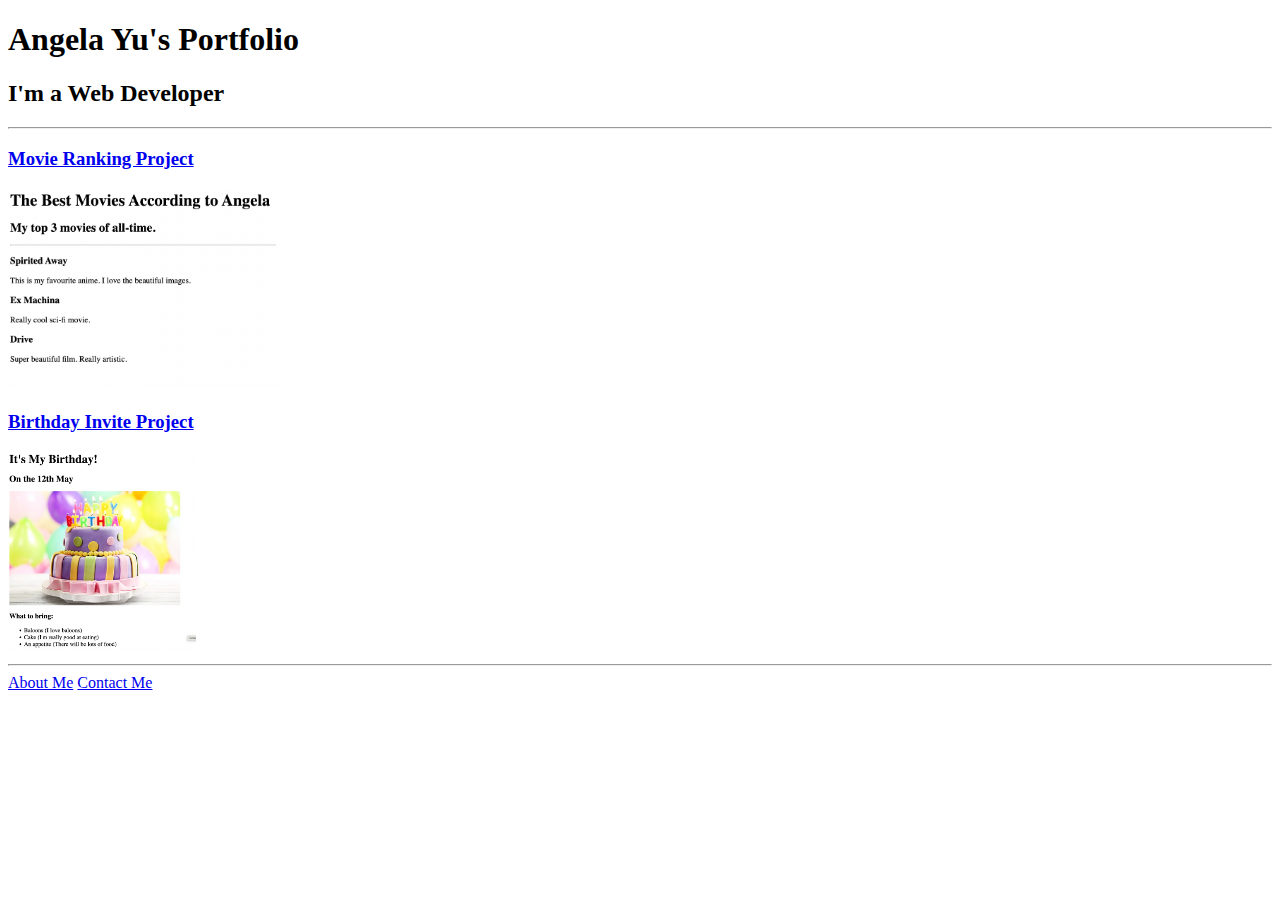
<file: 4.3 HTML Porfolio Project/index.html>
<!DOCTYPE html>
<html lang="en">

<head>
    <meta charset="UTF-8">
    <title>Angela's Portfolio</title>
</head>

<body>
    <h1>Angela Yu's Portfolio</h1>
    <h2>I'm a Web Developer</h2>
    <hr />
    <h3><a href="./public/movie-ranking.html">Movie Ranking Project</a></h3>
    <img src="./assets/images/movie-ranking.png" height="200" alt="movie ranking project preview" />
    <h3><a href="./public/birthday-invite.html">Birthday Invite Project</a></h3>
    <img src="./assets/images/birthday-invite.png" height="200" alt="birthday invite project preview" />
    <hr />
    <a href="./public/about.html">About Me</a>
    <a href="./public/contact.html">Contact Me</a>
</body>

</html>
</file>
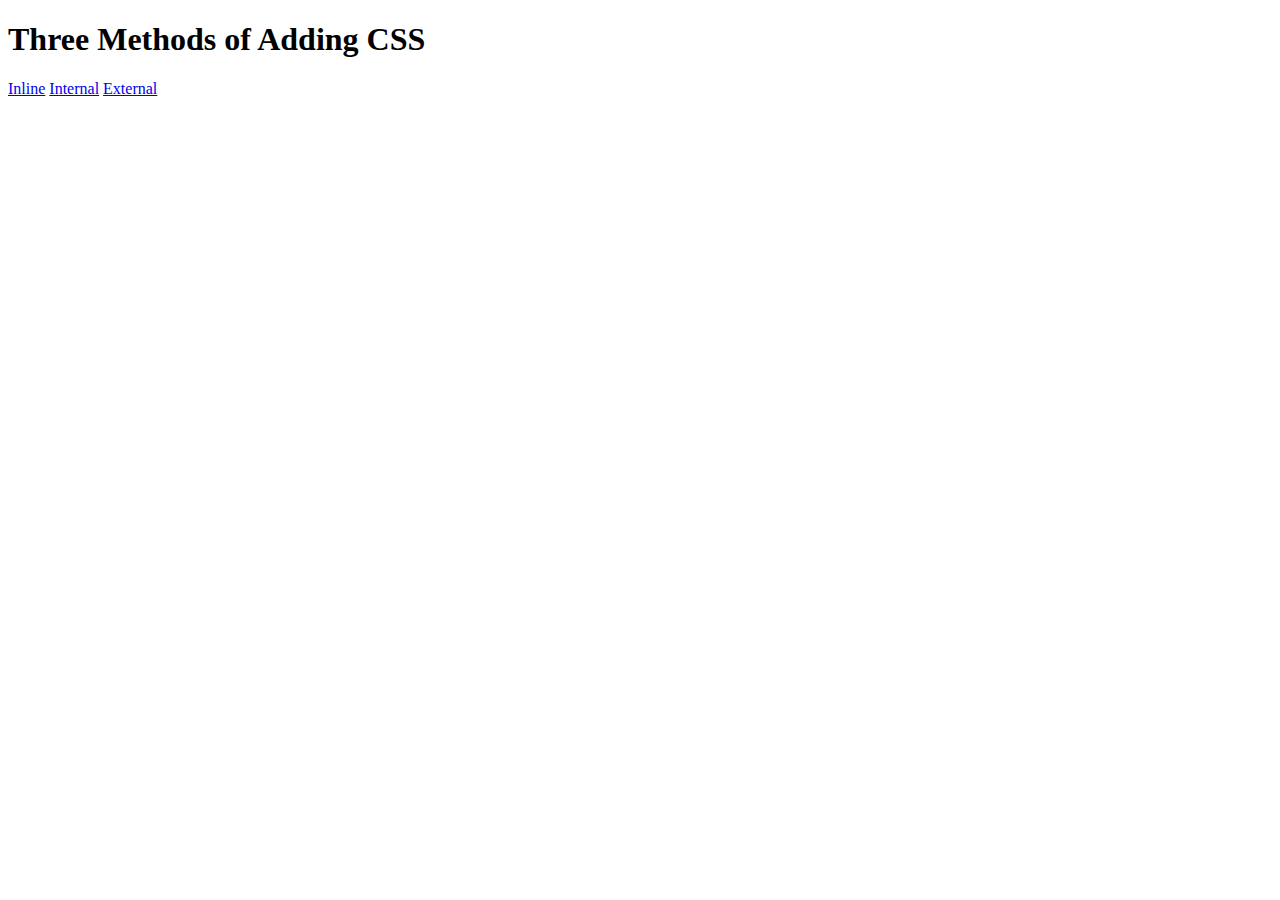
<file: 5.1. Adding CSS/index.html>
<!DOCTYPE html>
<html lang="en">

<head>
  <meta charset="UTF-8">
  <title>Adding CSS</title>
</head>

<body>
  <h1>Three Methods of Adding CSS</h1>
  <!-- Create 3 Links to The 3 Webpages: inline, internal and external -->
  <a href="./inline.html">Inline</a>
  <a href="./internal.html">Internal</a>
  <a href="./external.html">External</a>
</body>

</html>
</file>
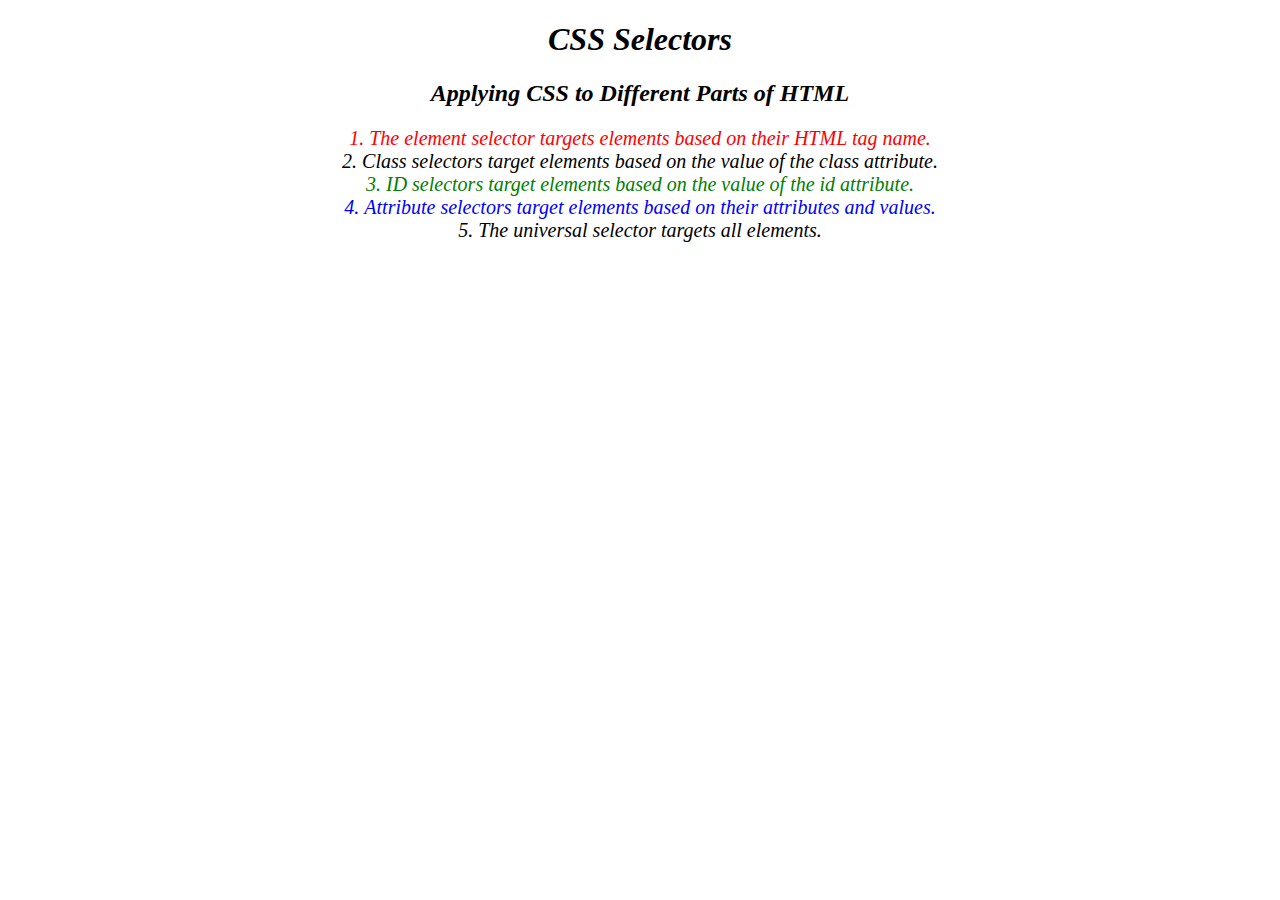
<file: 5.3 CSS Selectors/index.html>
<!DOCTYPE html>
<html lang="en">

<head>
  <meta charset="UTF-8">
  <title>CSS Selectors</title>
  <link rel="stylesheet" href="./style.css" />
</head>

<body>
  <h1>CSS Selectors</h1>
  <h2>Applying CSS to Different Parts of HTML</h2>
  <!-- TODO 1: Set the CSS for all paragraph tags to "color: red" -->
  <p class="note">1. The element selector targets elements based on their HTML tag name.</p>

  <ol>
    <!-- TODO 2: Set the CSS for all elements with a class of "note" to "font-size: 20px" -->
    <li class="note" value="2">Class selectors target elements based on the value of the class attribute.</li>

    <!-- TODO 3: Set the CSS for the element with an id of "id-selector-demo" to "color: green" -->
    <li class="note" id="id-selector-demo" value="3">ID selectors target elements based on the value of the id
      attribute.</li>

    <!-- TODO 4: Set the CSS for the li elements that have the "value" attribute set to "4" to have "color: blue" -->
    <li class="note" value="4">Attribute selectors target elements based on their attributes and values.</li>

    <!-- TODO 5: Set all elements to have "text-align: center" -->
    <li class="note" value="5">The universal selector targets all elements.</li>
  </ol>
</body>

</html>
</file>
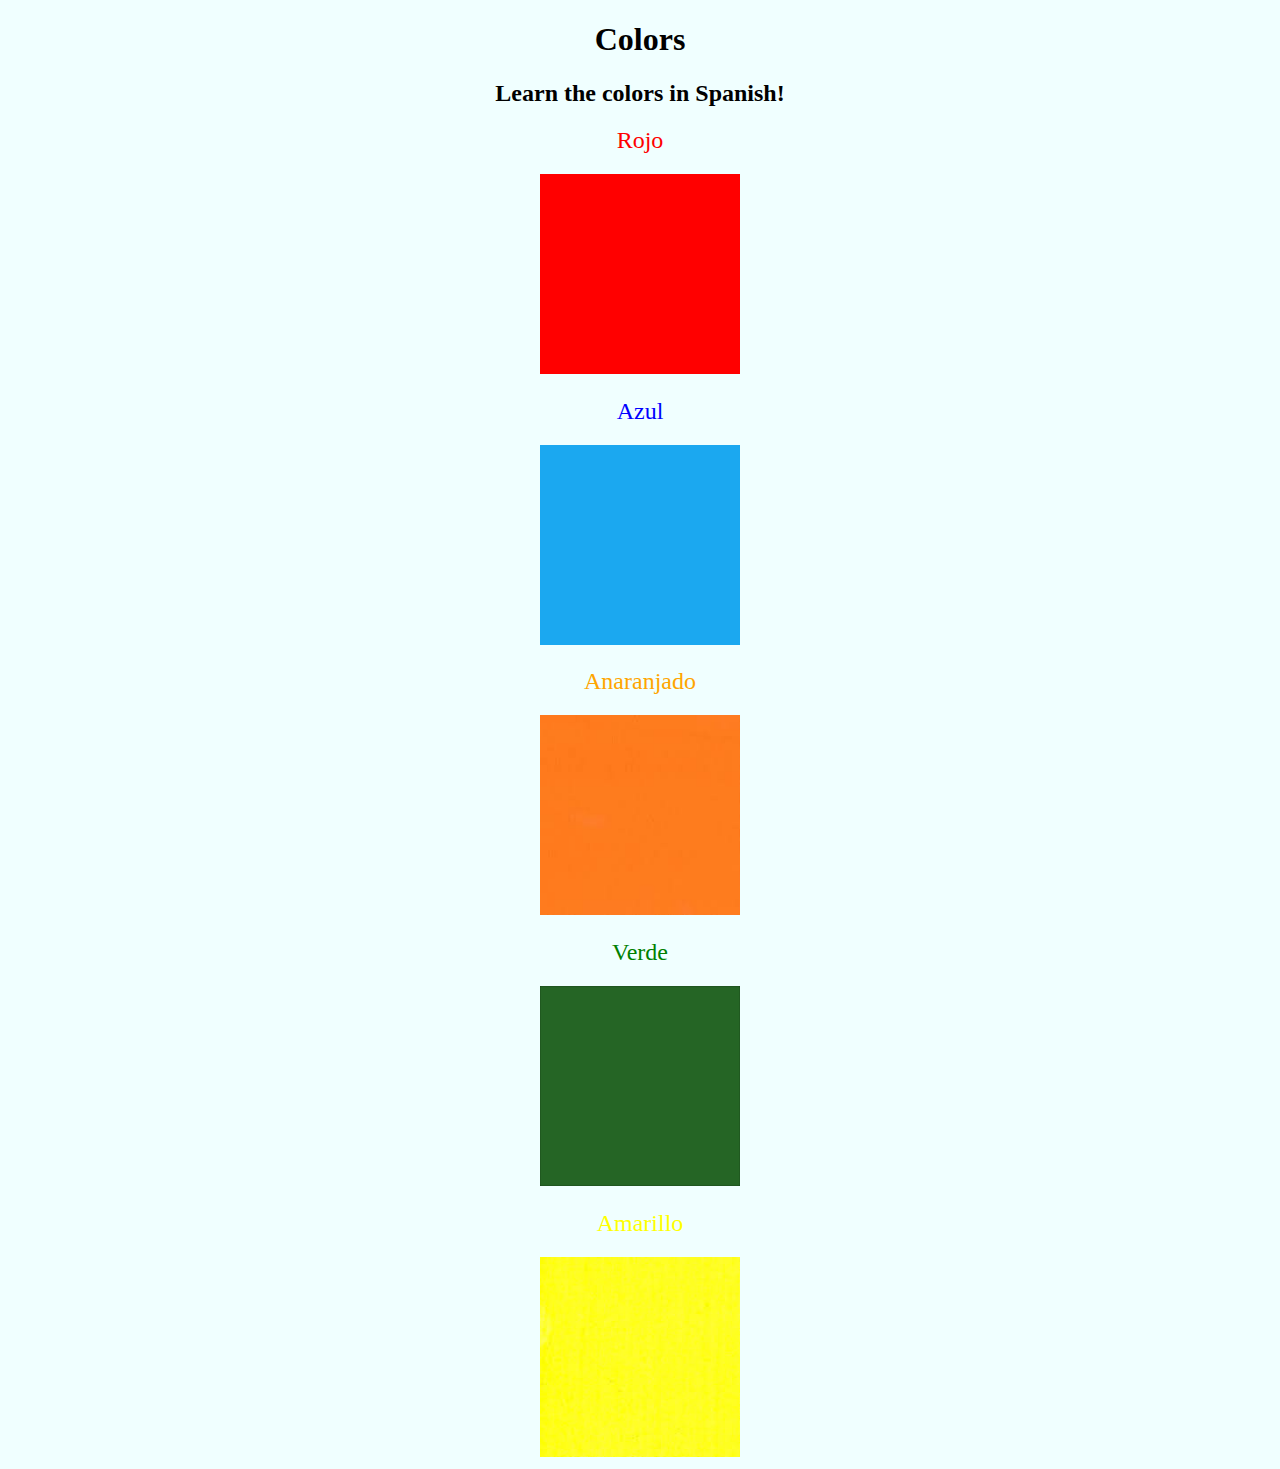
<file: 5.4 Color Vocab Project/index.html>
<!DOCTYPE html>
<html lang="en">

<head>
  <meta charset="UTF-8">
  <title>Spanish Vocabulary</title>
  <link rel="stylesheet" href="./style.css" />
</head>

<body background="https://picsum.photos/1500/650">
  <h1>Colors</h1>
  <h2>Learn the colors in Spanish!</h2>
  <h2 class="color-title" id="red">Rojo</h2>
  <img class="color" src="./assets/images/red.png" alt="red" />

  <h2 class="color-title" id="blue">Azul</h2>
  <img src="./assets/images/blue.png" alt="blue" />

  <h2 class="color-title" id="orange">Anaranjado</h2>
  <img src="./assets/images/orange.png" alt="orange" />

  <h2 class="color-title" id="green">Verde</h2>
  <img src="./assets/images/green.png" alt="green" />

  <h2 class="color-title" id="yellow">Amarillo</h2>
  <img src="./assets/images/yellow.png" alt="yellow" />
</body>

</html>

<!-- 
TODOs
IMPORTANT: You should not need to make ANY CHANGES to index.html
All code should be written in your CSS file.

1. Create a CSS file and incorporate it as an external stylesheet.
2. Use CSS to style each of the color titles to meaning. 
Hint: Use the id to help if you don't know the words in spanish.
3. Use CSS to change all the color titles to have "font-weight: normal;"
4. Use CSS (not HTML) to make all the images 200px heigh and 200px wide. 
Hint: 
https://developer.mozilla.org/en-US/docs/Web/CSS/height
https://developer.mozilla.org/en-US/docs/Web/CSS/width
-->
</file>
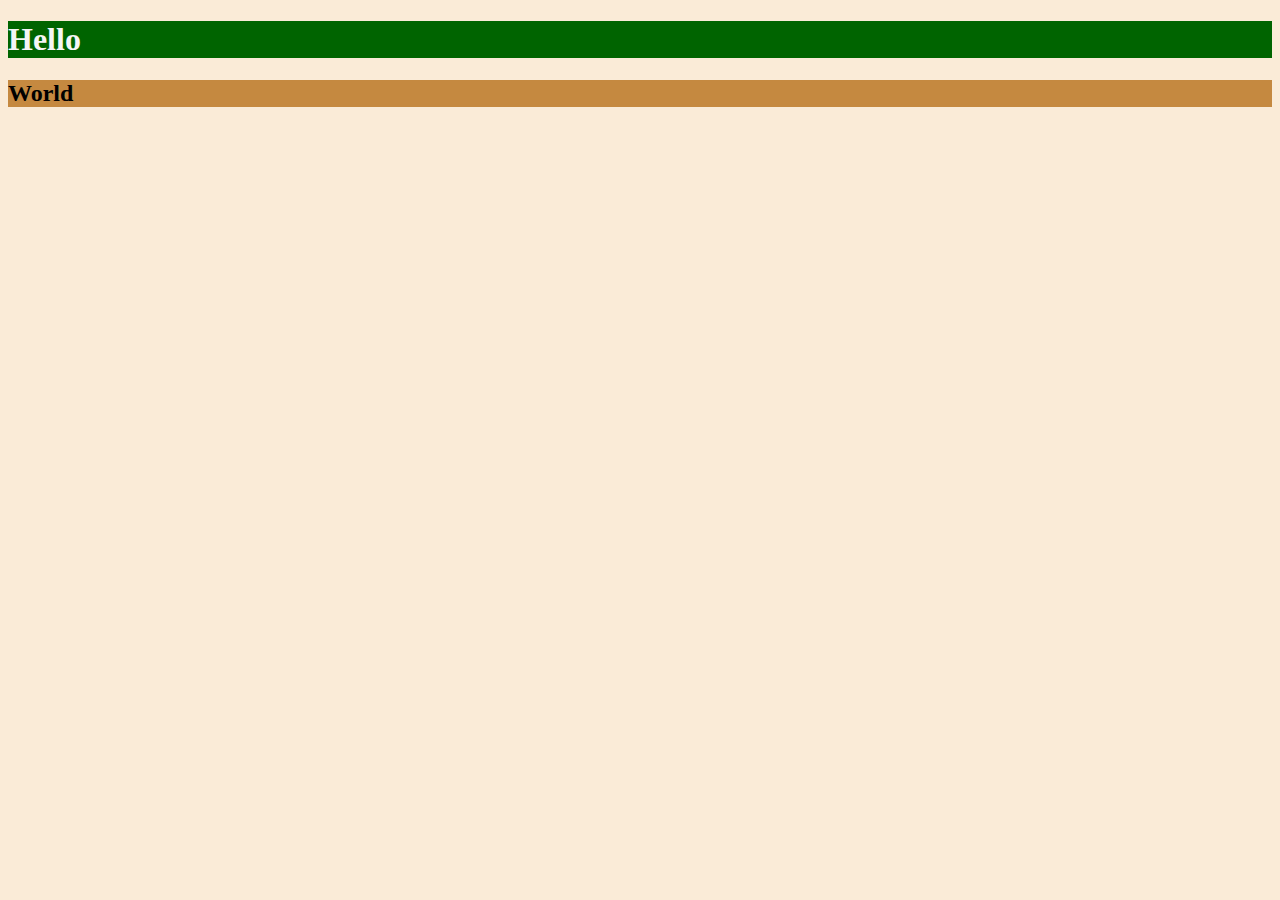
<file: 6.0 CSS Colors/index.html>
<!DOCTYPE html>
<html lang="en">

<head>
  <meta charset="UTF-8">
  <title>Colors</title>
  <style>
    /* Write your CSS code here. */
    /* 1. Make the background of the webpage "antiquewhite"
    2. Make the h1 "whitesmoke"
    3. Make the background of the h1 "darkseagreen"
    4. Make the h2 #FAF8F1
    5. Make the background of the h2 "#C58940" */
    * {
      background-color: antiquewhite;
    }

    h1 {
      color: whitesmoke;
      background-color: darkgreen;
    }

    h2 {
      background-color: #C58940;

    }
  </style>
</head>

<body>
  <h1>Hello</h1>
  <h2>World</h2>
</body>

</html>
</file>
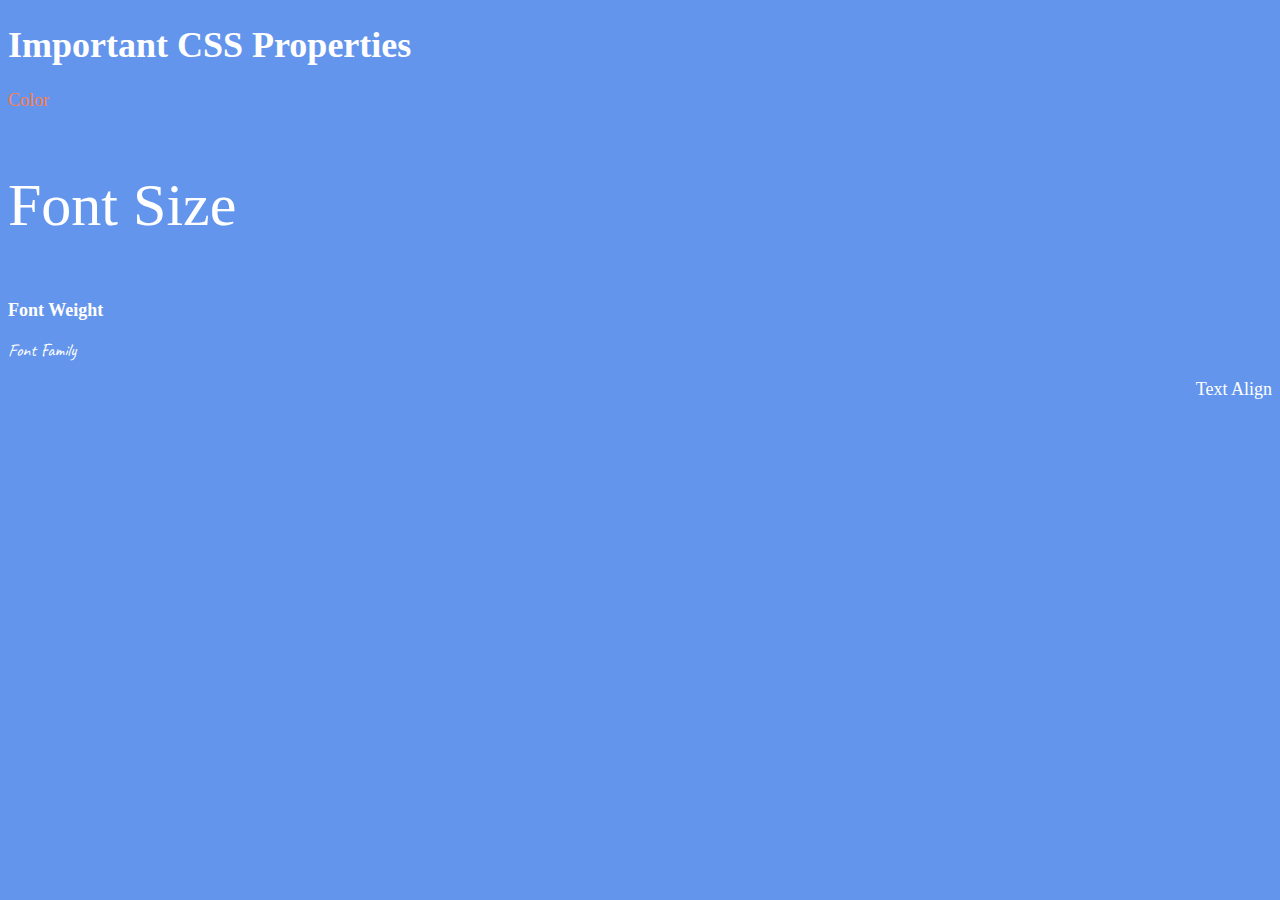
<file: 6.1 Font Properties/index.html>
<!DOCTYPE html>
<html lang="en">

<head>
  <meta charset="UTF-8">
  <title>CSS Properties</title>
  <style>
    body {
      background-color: cornflowerblue;
      color: white;
      font-size: 18px;
    }


    /* Don't change the CSS above, add Your CSS below */
    html {
      font-size: 30px;
    }

    #color {
      color: coral;
    }

    #font-size {
      font-size: 2rem;
    }

    #font-weight {
      font-weight: 900;
    }

    #text-align {
      text-align: right;
    }

    #font-family {
      font-family: 'Bricolage Grotesque', sans-serif;
      font-family: 'Caveat', cursive;
    }
  </style>
  <link rel="preconnect" href="https://fonts.googleapis.com">
  <link rel="preconnect" href="https://fonts.gstatic.com" crossorigin>
  <link
    href="https://fonts.googleapis.com/css2?family=Bricolage+Grotesque:opsz,wght@10..48,200;10..48,400&family=Caveat&display=swap"
    rel="stylesheet">
</head>

<body>
  <h1 id="css">Important CSS Properties</h1>
  <p id="color">Color</p>
  <p id="font-size">Font Size</p>
  <p id="font-weight">Font Weight</p>
  <p id="font-family">Font Family</p>
  <p id="text-align">Text Align</p>

  <!-- TODOs
  1. Change the color of <p>Color</p> to "coral" color.
  2. Change the font size of <p>Font Size</p> to 2X the size of the root font size.
  3. Change the font weight of <p>Font Weight</p> to 900.
  4. Change the font family of <p>Font Family</p> to the Google font Caveat with regular (400) font weight.
  Link: https://fonts.google.com/specimen/Caveat
  5. Change the <p>Text Align</p> to right align.
  6. Change the the root (html element) font size to 30px -->
</body>

</html>
</file>
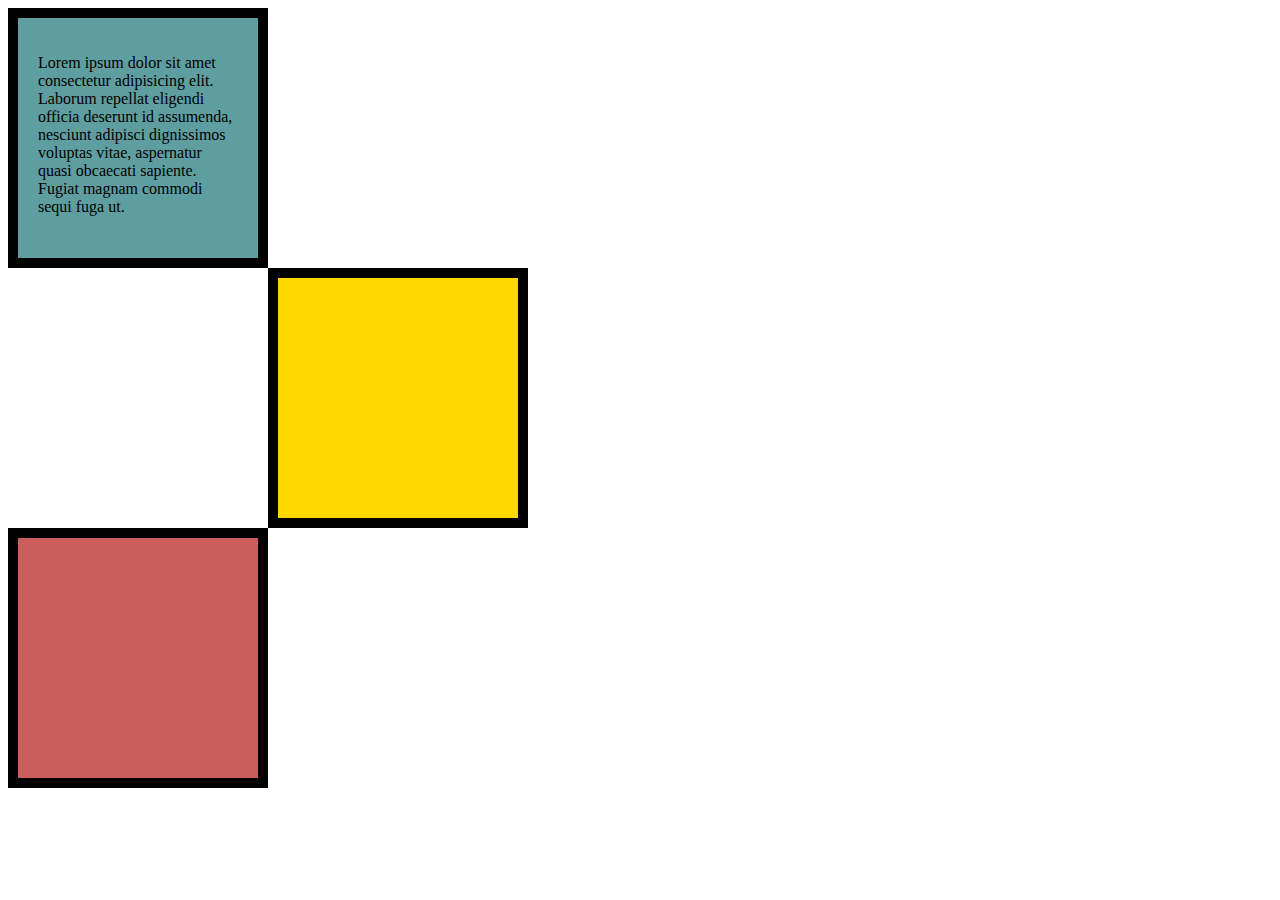
<file: 6.3 CSS Box Model/index.html>
<!DOCTYPE html>
<html lang="en">

<head>
  <meta charset="UTF-8">
  <title>CSS Box Model</title>
  <style>
    div {
      height: 200px;
      width: 200px;
    }

    p {
      padding: 0;
    }

    #first {
      background: cadetblue;
      padding: 20px;
      border: 10px solid black;
    }

    #second {
      background-color: gold;
      padding: 20px;
      border: 10px solid black;
      margin-left: 260px;
    }

    #third {
      background-color: indianred;
      padding: 20px;
      border: 10px solid black;
    }

    /* Write your CSS code here */
  </style>
</head>

<body>
  <div id="first">
    <p>Lorem ipsum dolor sit amet consectetur adipisicing elit. Laborum repellat eligendi officia deserunt id assumenda,
      nesciunt adipisci dignissimos voluptas vitae, aspernatur quasi obcaecati sapiente. Fugiat magnam commodi sequi
      fuga ut.</p>
  </div>
  <div id="second"></a></div>
  <div id="third"></div>

  <!-- TODOs:
1. Create 3 Boxes using the div element.
2. Set their sizes to 200px heigh by 200px wide.
3. Set different background colors for each of the boxes (I used cadetblue, gold and indianred).
4. Add a paragraph <p> element into the first div and add the following words:
    Lorem ipsum dolor sit amet, consectetur adipiscing elit. Aliquam at sapien porttitor urna elementum lacinia. In
    id magna pulvinar, ultricies lorem id, vehicula elit. Aliquam eu luctus nisl, vitae pellentesque magna. Phasellus
    dolor metus, laoreet ac convallis sit amet, efficitur sed dolor.
5. Set the 1st div to have 20px padding all around with a black 10px border.
6. Fix the style of the <p> element to remove all margins.
Hint: Use the CSS inspector in Chrome.
7. Set the 2nd div to have a 20px border on top and bottom and 10px border left and right. (See goal image)
8. Set the 3rd div to have a 10px border 
9. Set the margins for the divs so that each box corner touches the other. (See the goal image)
-->

</body>

</html>
</file>
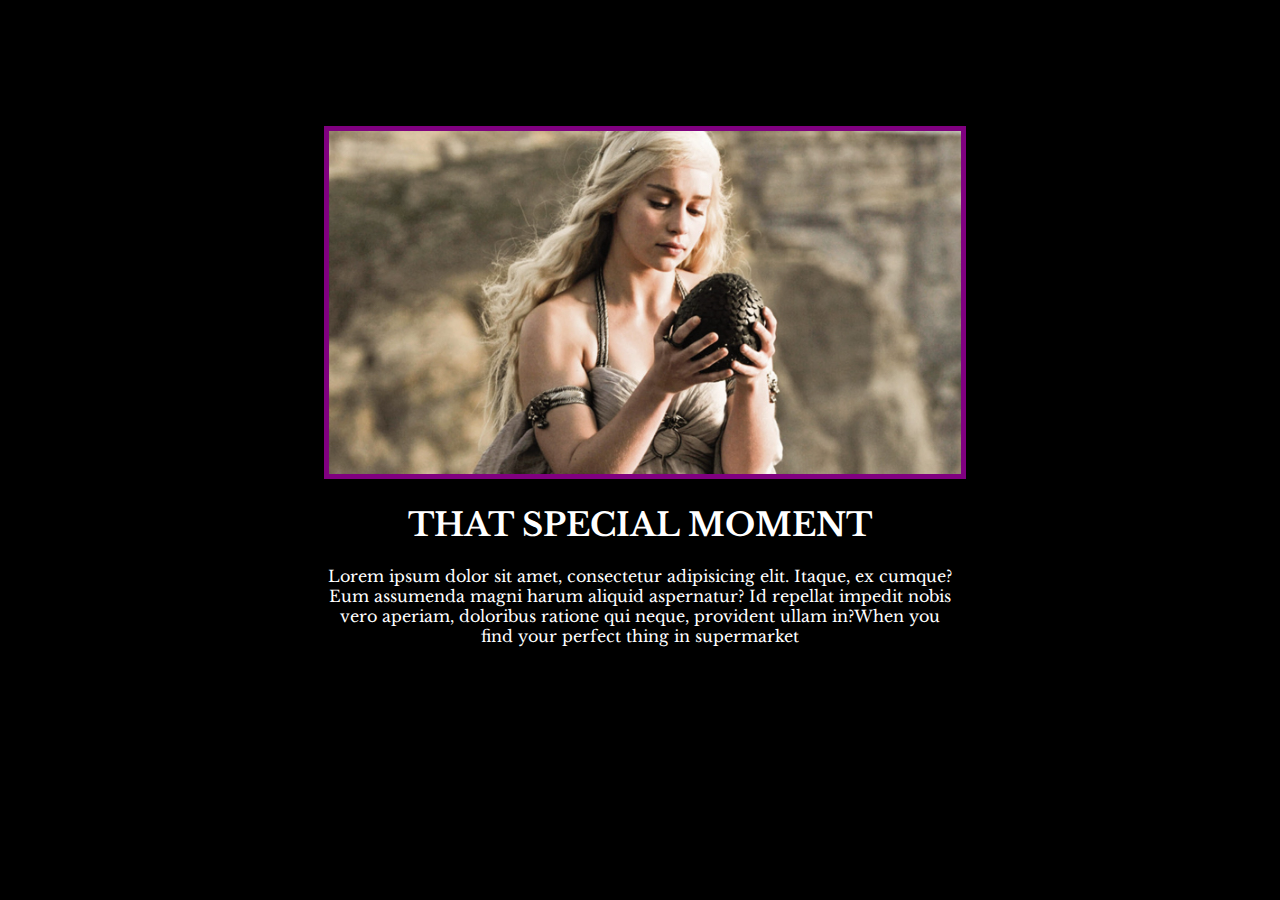
<file: 6.4 Motivation Meme Project/index.html>
<!-- 
  TODO: Create a motivational post website.
Style it how ever you like. 
Look at the goal image for inspiration.
But it must have the following features:
1. The main h1 text should be using the Regular Libre Baskerville Font from Google Fonts:
  https://fonts.google.com/specimen/Libre+Baskerville
2. The text should be white and background black.
3. Add your own image into the images folder inside assets. It should have a 5px white border.
4. The text should be center aligned.
5. Create a div to contain the h1, p and img elements. Adjust the margins so that the image and text are centered on the page. 
  Hint: You horizontally center a div by giving it a width of 50% and a margin-left of 25%.
  Hint: Set the image to have a width of 100% so it fills the div. 
6. Read about the text-transform property on MDN docs to make the h1 uppercase with CSS.
  https://developer.mozilla.org/en-US/docs/Web/CSS/text-transform 
-->
<!DOCTYPE html>
<html lang="en">

<head>
  <meta charset="UTF-8">
  <meta name="viewport" content="width=device-width, initial-scale=1.0">
  <title>Document</title>
  <link rel="preconnect" href="https://fonts.googleapis.com">
  <link rel="preconnect" href="https://fonts.gstatic.com" crossorigin>
  <link href="https://fonts.googleapis.com/css2?family=Libre+Baskerville&display=swap" rel="stylesheet">">
  <link rel="stylesheet" href="style.css">
</head>

<body>
  <div class="poster">
    <img class="motivation-img" src="./assets/images/daenerys.jpeg" />
    <h1>That Special Moment</h1>
    <p>Lorem ipsum dolor sit amet, consectetur adipisicing elit. Itaque, ex cumque? Eum assumenda magni harum aliquid
      aspernatur? Id repellat impedit nobis vero aperiam, doloribus ratione qui neque, provident ullam in?When you find
      your perfect thing in supermarket</p>
  </div>

</body>

</html>
</file>
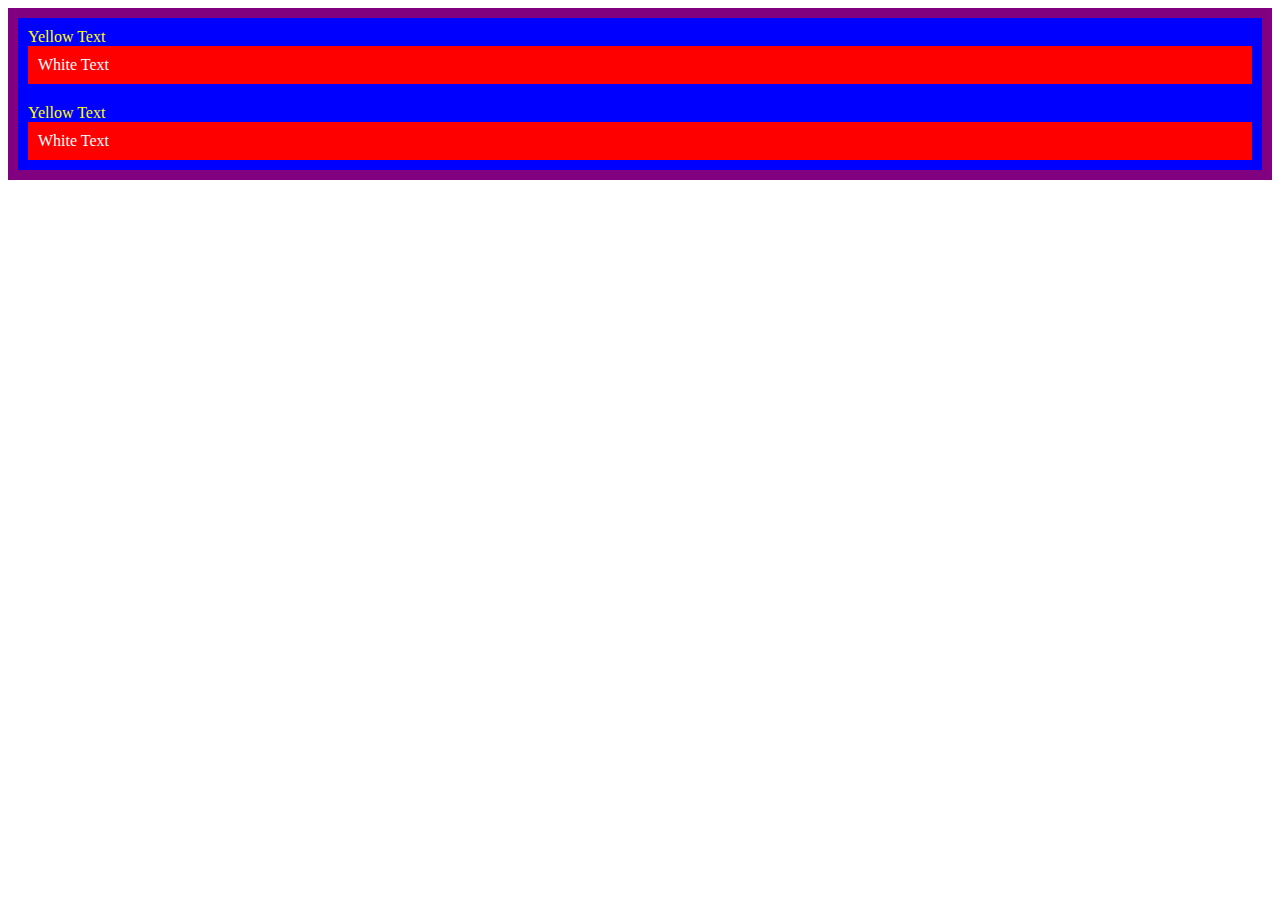
<file: 7.0 CSS Cascade/index.html>
<!DOCTYPE html>
<html lang="en">

<head>
  <meta charset="UTF-8">
  <title>CSS Cascade</title>
  <link rel="stylesheet" href="./style.css">
</head>

<body>
  <div id="outer-box" class="box">
    <div class="box">
      <p>Yellow Text</p>
      <div class="box inner-box">
        <p class="white-text">White Text</p>
      </div>
    </div>
    <div class="box">
      <p>Yellow Text</p>
      <div class="box inner-box">
        <p class="white-text">White Text</p>
      </div>
    </div>
  </div>
</body>

</html>
</file>
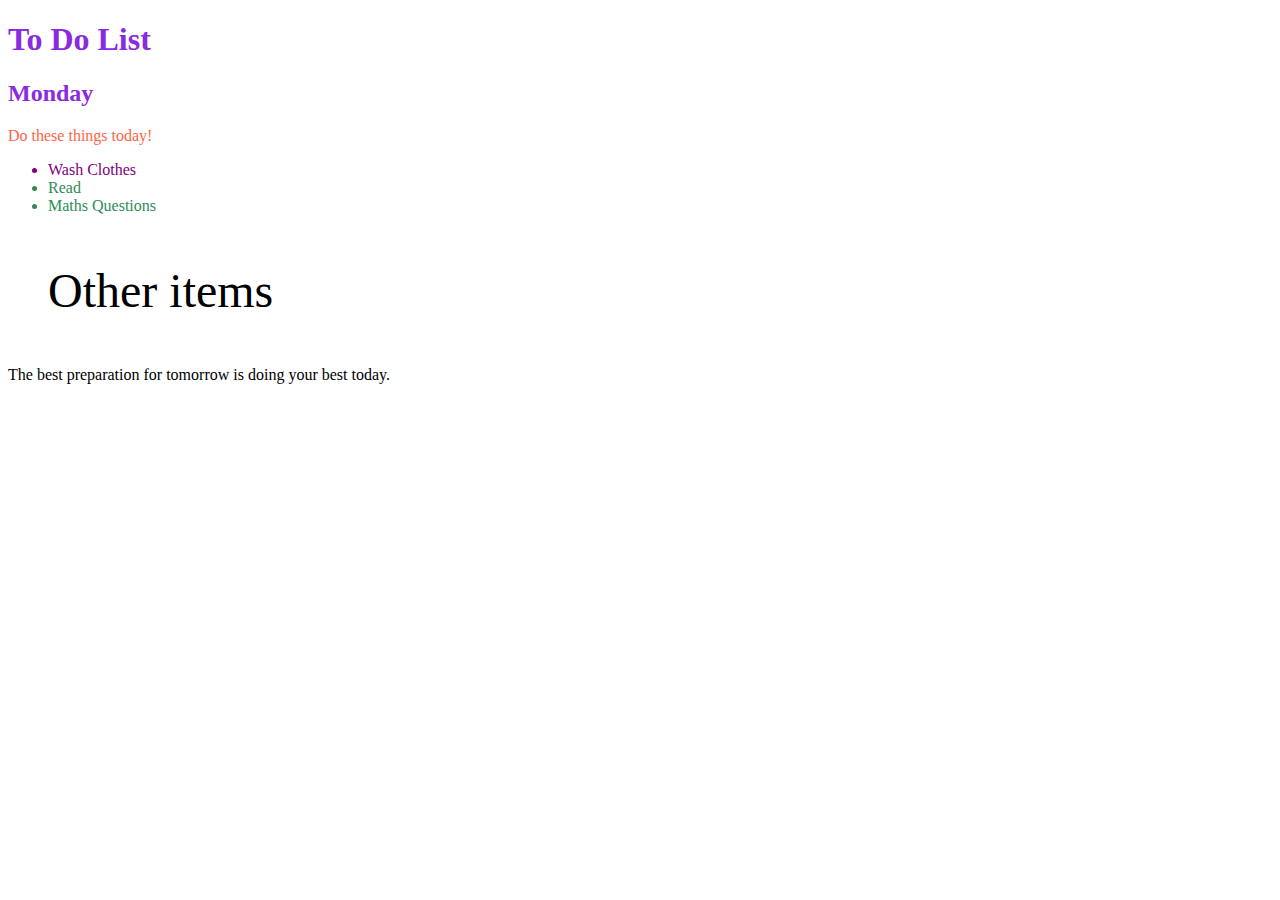
<file: 7.1 Combining Selectors/index.html>
<!DOCTYPE html>
<html lang="en">

<head>
  <meta charset="UTF-8">
  <title>Combining CSS Selectors</title>
  <link rel="stylesheet" href="./style.css">
</head>

<!-- Don't change any of the HTML code! -->

<body>
  <h1>To Do List</h1>
  <h2>Monday</h2>
  <div class="box">
    <p class="done">Do these things today!</p>
    <ul class="list">
      <li>Wash Clothes</li>
      <li class="done">Read</li>
      <li class="done">Maths Questions</li>
    </ul>
  </div>

  <ul>
    <p class="done">Other items</p>
  </ul>
  <p>The best preparation for tomorrow is doing your best today.</p>

</body>

</html>
</file>
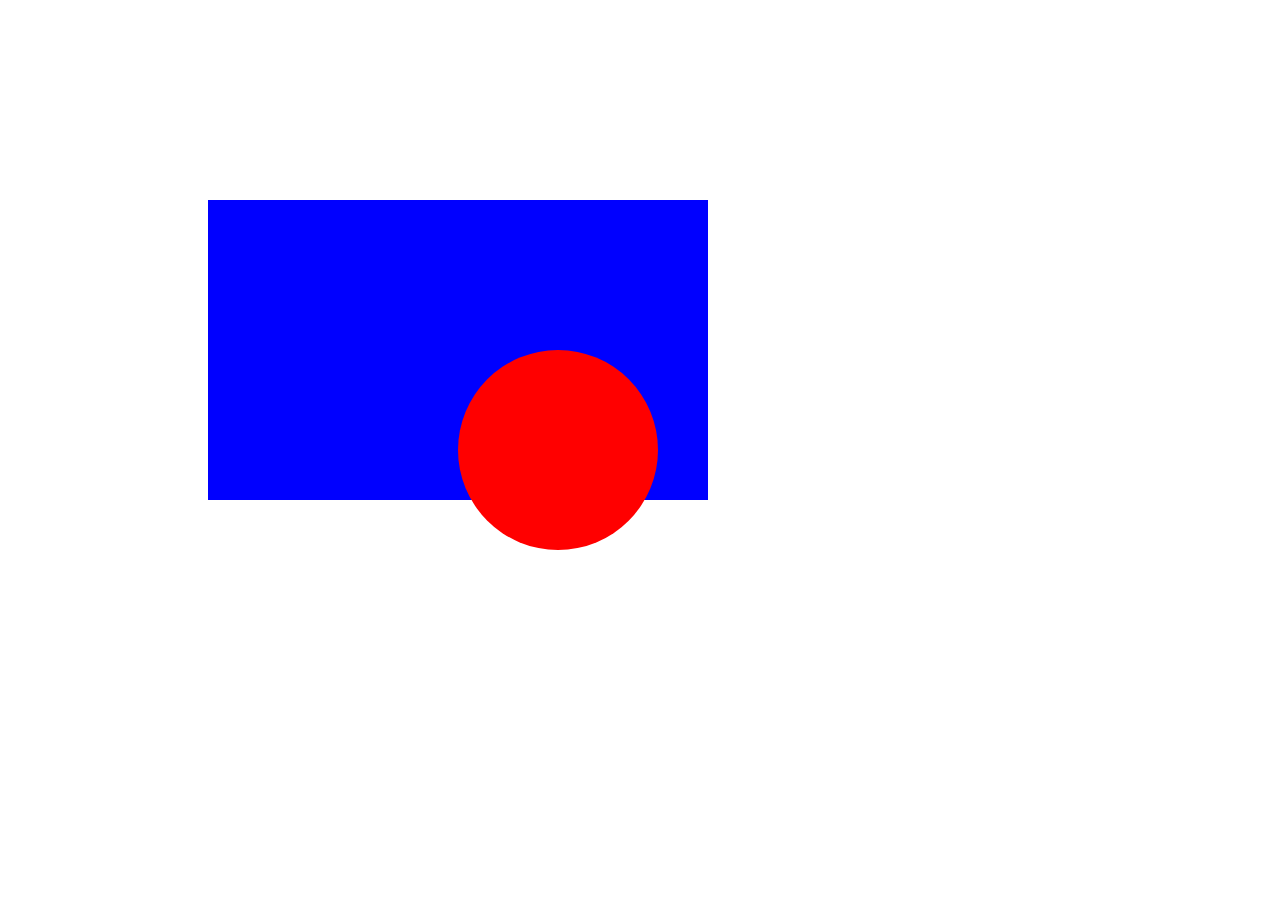
<file: 7.2 CSS Positioning/index.html>
<!DOCTYPE html>
<html>

<head>
  <title>CSS Positioning Exercise</title>
  <style>
    /* Write your code here */
    .red-circle {
      position: absolute;
      margin-top: 150px;
      margin-left: 250px;
      background-color: red;
      width: 200px;
      height: 200px;
      border-radius: 50%;

    }

    .blue-box {
      margin-top: 200px;
      margin-left: 200px;
      position: relative;
      background-color: blue;
      width: 500px;
      height: 300px;

    }
  </style>
</head>

<body>
  <div class="blue-box">
    <div class="red-circle"></div>
  </div>

</body>

</html>
</file>
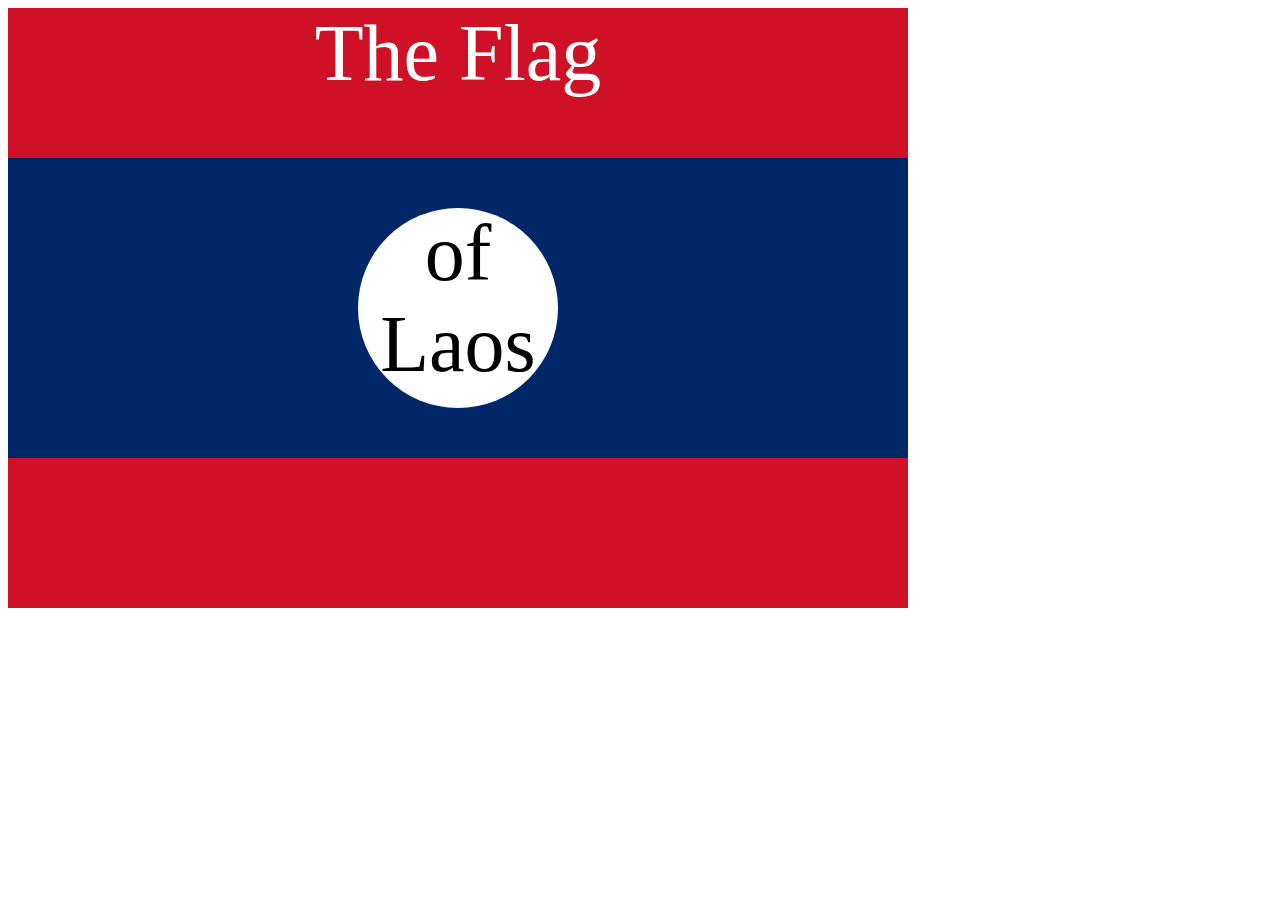
<file: 7.3 CSS Flag Project/index.html>
<!DOCTYPE html>
<html lang="en">

<head>
  <meta charset="UTF-8">
  <title>CSS Flag Project</title>
  <style>
    .flag {
      width: 900px;
      height: 600px;
      position: relative;
      background-color: #CE1126;

    }

    .flag>div {
      background-color: #002868;
      height: 300px;
      width: 100%;
      position: absolute;
      top: 150px;
    }

    .flag>div>div {
      background-color: white;
      position: absolute;

      height: 200px;
      width: 200px;
      border-radius: 50%;
      top: 50px;
      left: 350px;
    }

    p {
      font-size: 5rem;
      color: white;
      text-align: center;
      padding: 0;
      margin: 0;
    }

    .flag>div div p {
      color: black;
    }
  </style>
</head>

<body>
  <div class="flag">
    <p>The Flag</p>
    <div>
      <div>
        <p>of Laos</p>
      </div>
    </div>
  </div>
</body>

</html>
</file>
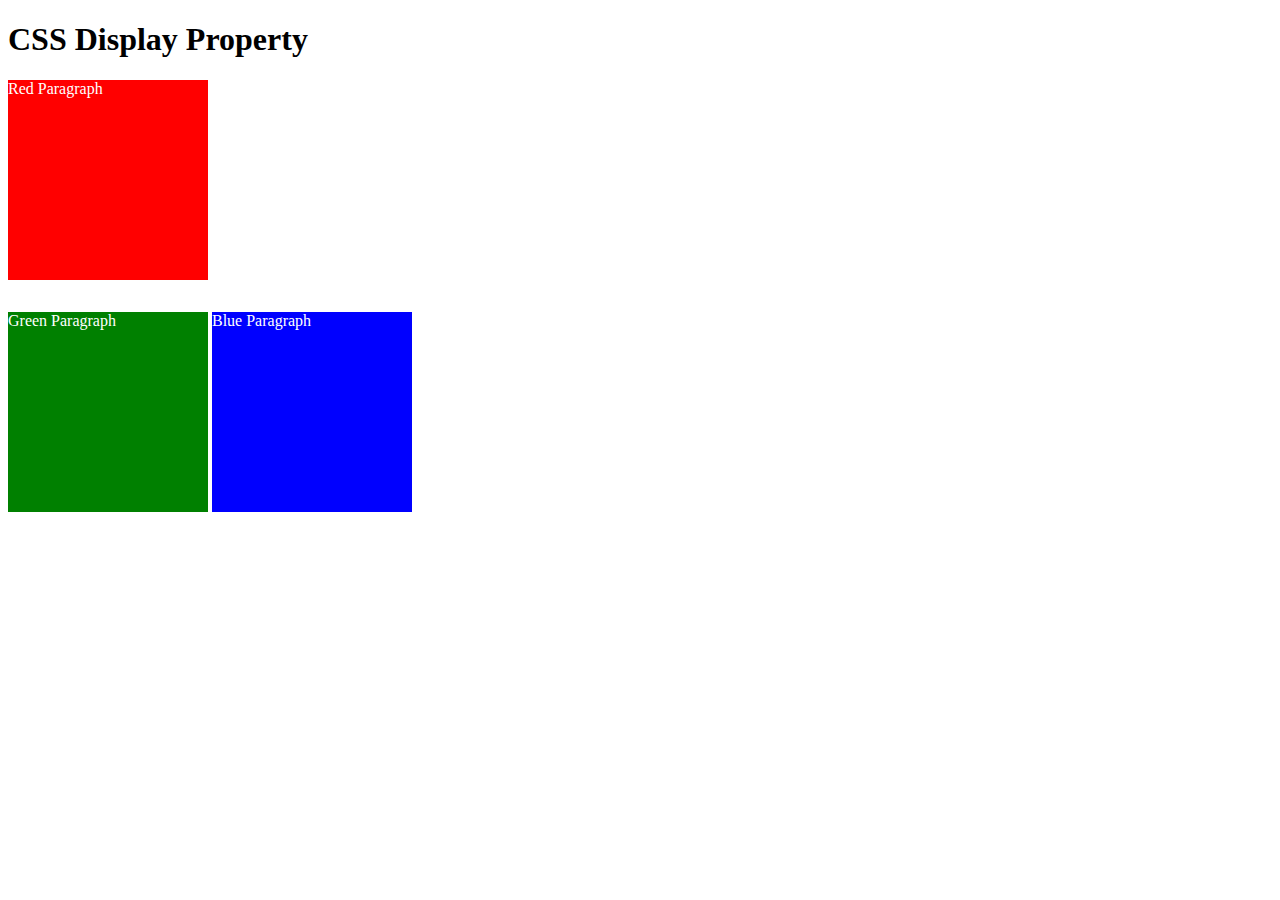
<file: 8.0 CSS Display/index.html>
<!DOCTYPE html>
<html>

<!-- 
  TODO
1. By changing only the display property of the CSS make all 3 squares line up horizontally like in goal1 image.
2. Change only the display property to make all 3 squares line up vertically like in goal2 image. 
-->

<head>
  <title>CSS Display Property Example</title>
  <style>
    p {
      color: white;
    }

    .red {
      display: block;
      width: 200px;
      height: 200px;
      background-color: red;
    }

    .green {
      display: inline-block;
      width: 200px;
      height: 200px;
      background-color: green;
    }

    .blue {
      display: inline-block;
      width: 200px;
      height: 200px;
      background-color: blue;
    }
  </style>
</head>


<body>
  <h1>CSS Display Property</h1>
  <p class="red">Red Paragraph </p>
  <p class="green">Green Paragraph</p>
  <p class="blue">Blue Paragraph</p>
</body>

</html>
</file>
<file: 5.3 CSS Selectors/style.css>
ol {
  margin-left: -40px;
  margin-top: -20px;
  list-style-position: inside;
}

/* Write your CSS below, don't change the rules above. */
.note {
  font-size: 20px;
}

p {
  color: red;
}

h2 {
  font-weight: bold;
}

* {
  text-align: center;
  font-style: italic;
}

li[value="4"] {
  color: blue;
}

#id-selector-demo {
  color: green;
}
</file>
<file: 5.4 Color Vocab Project/style.css>
#red {
    color: red;
}

#blue {
    color: blue;
}

#orange {
    color: orange;
}

#green {
    color: green;
}

#yellow {
    color: yellow;
}

.color-title {
    font-weight: normal;
}

img {
    height: 200px;
    width: 200px;
}

html {
    background-color: azure;
}

* {
    text-align: center;
}
</file>
<file: 6.4 Motivation Meme Project/style.css>
body {
    background-color: black;
}

h1 {
    text-transform: uppercase;
}

.poster {
    width: 50%;
    margin-left: 25%;
    margin-top: 100px;
    color: white;
    font-family: "Libre Baskerville", serif;
    text-align: center;
}

.motivation-img {
    border: 5px solid purple;
    width: 100%;
}
</file>
<file: 7.0 CSS Cascade/style.css>
/* Don't change the existing CSS. */

.box {
  background-color: blue;
  padding: 10px;
  /* margin: 10px; */

}

p {
  color: yellow;
  margin: 0;
  padding: 0;
}

#outer-box {
  background-color: purple;
}

.inner-box {
  background-color: red;
}

.white-text {
  color: white;
}
</file>
<file: 7.1 Combining Selectors/style.css>
/* Write your code here: */
h1,
h2 {
    color: blueviolet;
}

.box>.done {
    color: tomato;
}

ul li {
    color: purple;
}

li.done {
    color: seagreen;
}

ul p.done {
    font-size: 3rem;
}
</file>
